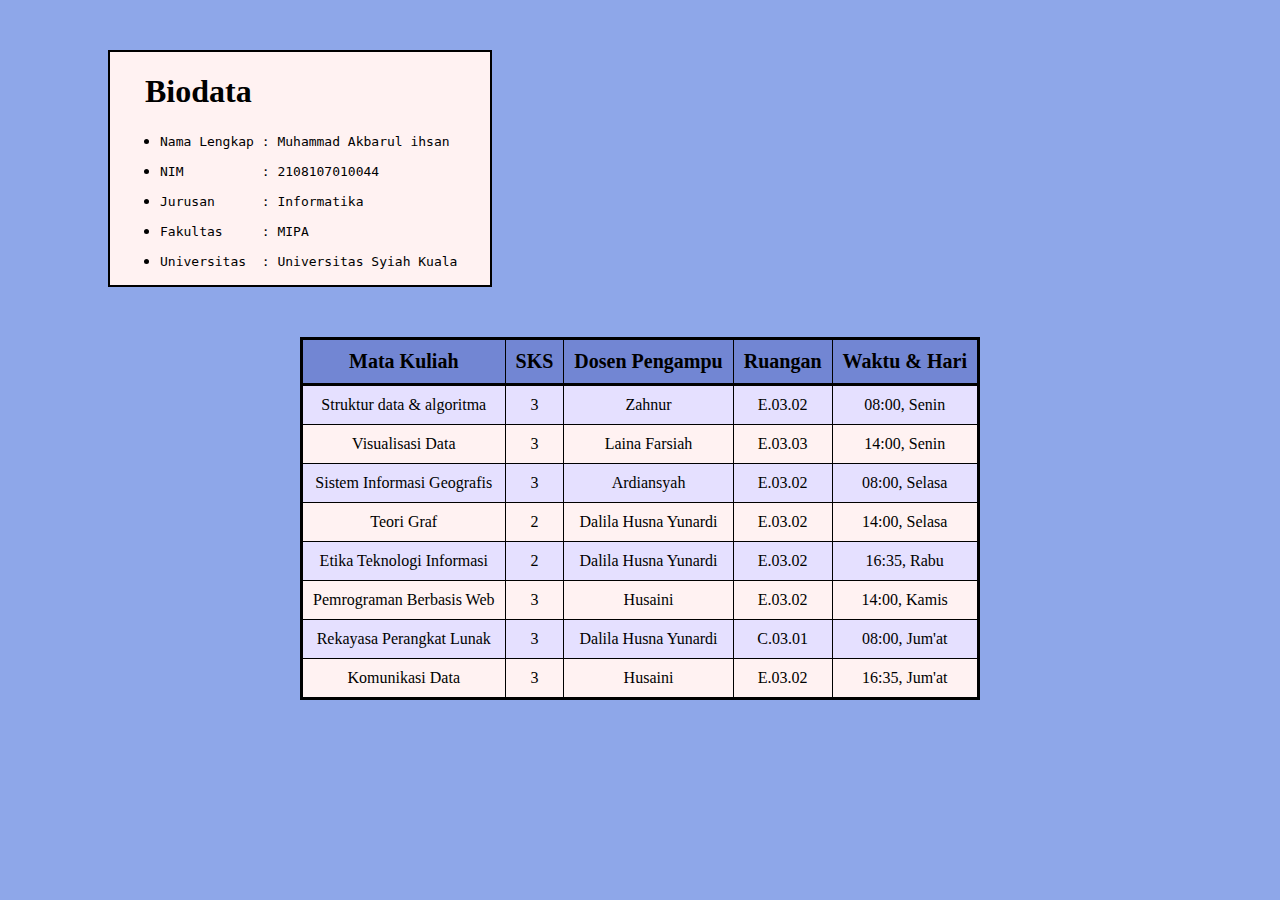
<file: Tugas-02.html>
<!DOCTYPE html>
<html lang="en">
<head>
    <meta charset="UTF-8">
    <meta http-equiv="X-UA-Compatible" content="IE=edge">
    <meta name="viewport" content="width=device-width, initial-scale=1.0">
    <title>Tugas-02</title>
    <style>
        h1 {
            margin-left: 35px;
        }

        li {
            margin: 10px;
        }
        .area1 {
            border: 2px solid black;
            max-width: 380px;
            margin-left: 100px;
            margin-top: 50px;
            background-color: #fff2f2;
        }
        .center {
            margin-left: auto;
            margin-right: auto;
        }
        table, th, td {
            margin-left: 100px;
            margin-top: 50px;
            padding: 10px;
            border: 1px solid black;
            border-collapse: collapse;
            text-align: center;
        }
        table {
            border: 3px solid black;
        }
        th {
            background-color: #7286D3;
            font-size: 20px;
            border-bottom: 3px solid black;
        }
        .ganjil {
            background-color: #e5e0ff;
        }
        .genap {
            background-color: #fff2f2;
        }
        body {
            background-color: #8ea7e9;
        }
    </style>
</head>
<body>
    <div class="area1">
    <h1>Biodata</h1>
    <ul>
        <li><pre>Nama Lengkap : Muhammad Akbarul ihsan</pre></li>
        <li><pre>NIM          : 2108107010044</pre></li>
        <li><pre>Jurusan      : Informatika</pre></li>
        <li><pre>Fakultas     : MIPA</pre></li>
        <li><pre>Universitas  : Universitas Syiah Kuala</pre></li>
    </ul>
    </div>

    <table class="center">
        <thead>
            <tr>
                <th>Mata Kuliah</th>
                <th>SKS</th>
                <th>Dosen Pengampu</th>
                <th>Ruangan</th>
                <th>Waktu & Hari</th>
            </tr>
        </thead>
        <tbody>
            <tr class="ganjil">
                <td>Struktur data & algoritma</td>
                <td>3</td>
                <td>Zahnur</td>
                <td>E.03.02</td>
                <td>08:00, Senin</td>
            </tr>
            <tr class="genap">
                <td>Visualisasi Data</td>
                <td>3</td>
                <td>Laina Farsiah</td>
                <td>E.03.03</td>
                <td>14:00, Senin</td>
            </tr>
            <tr class="ganjil">
                <td>Sistem Informasi Geografis</td>
                <td>3</td>
                <td>Ardiansyah</td>
                <td>E.03.02</td>
                <td>08:00, Selasa</td>
            </tr>
            <tr class="genap">
                <td>Teori Graf</td>
                <td>2</td>
                <td>Dalila Husna Yunardi</td>
                <td>E.03.02</td>
                <td>14:00, Selasa</td>
            </tr>
            <tr class="ganjil">
                <td>Etika Teknologi Informasi</td>
                <td>2</td>
                <td>Dalila Husna Yunardi</td>
                <td>E.03.02</td>
                <td>16:35, Rabu</td>
            </tr>
            <tr class="genap">
                <td>Pemrograman Berbasis Web</td>
                <td>3</td>
                <td>Husaini</td>
                <td>E.03.02</td>
                <td>14:00, Kamis</td>
            </tr>
            <tr class="ganjil">
                <td>Rekayasa Perangkat Lunak</td>
                <td>3</td>
                <td>Dalila Husna Yunardi</td>
                <td>C.03.01</td>
                <td>08:00, Jum'at</td>
            </tr>
            <tr class="genap">
                <td>Komunikasi Data</td>
                <td>3</td>
                <td>Husaini</td>
                <td>E.03.02</td>
                <td>16:35, Jum'at</td>
            </tr>
        </tbody>
    </table>

</body>
</html>
</file>
